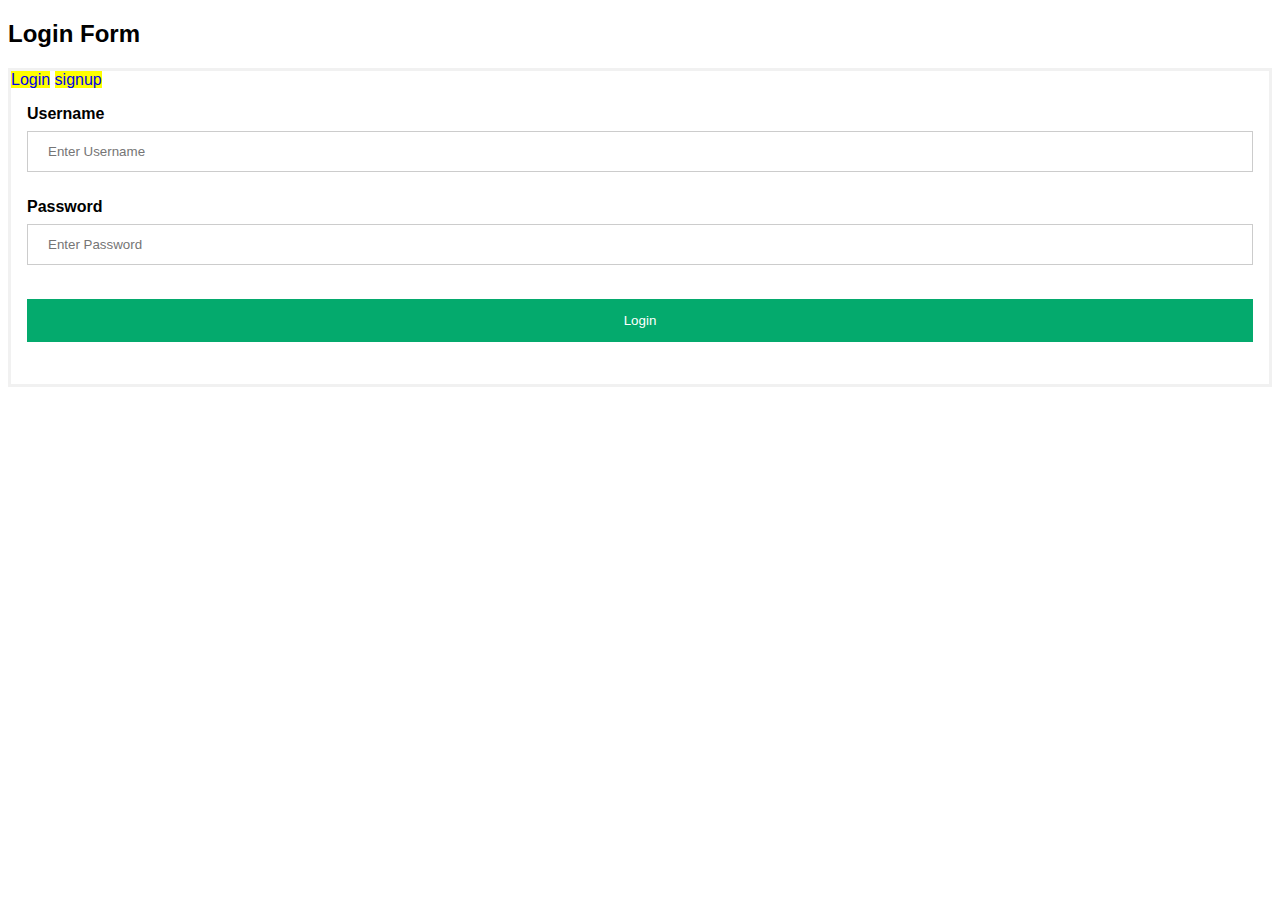
<file: index.html>
<!DOCTYPE html>
<html>
    <head>
        <title>
            Day3
        </title>
        <link rel="stylesheet" href="style.css">
    </head>
    
    <body>

      
<h2>Login Form</h2>

<form >
  <div>
      <a  class="anchor" href="./index.html">Login</a>
      <a class="anchor" href="./signup.html"> signup</a>
  </div>
  <div class="container">
    <label for="uname"><b>Username</b></label>
    <input type="text" placeholder="Enter Username" name="uname" required><br /><br/>

    <label for="psw"><b>Password</b></label>
    <input type="password" placeholder="Enter Password" name="psw" required><br /><br/>
        
    <button type="submit">Login</button><br /><br/>
   </div>

</form>
        
    </body>
</html>
</file>
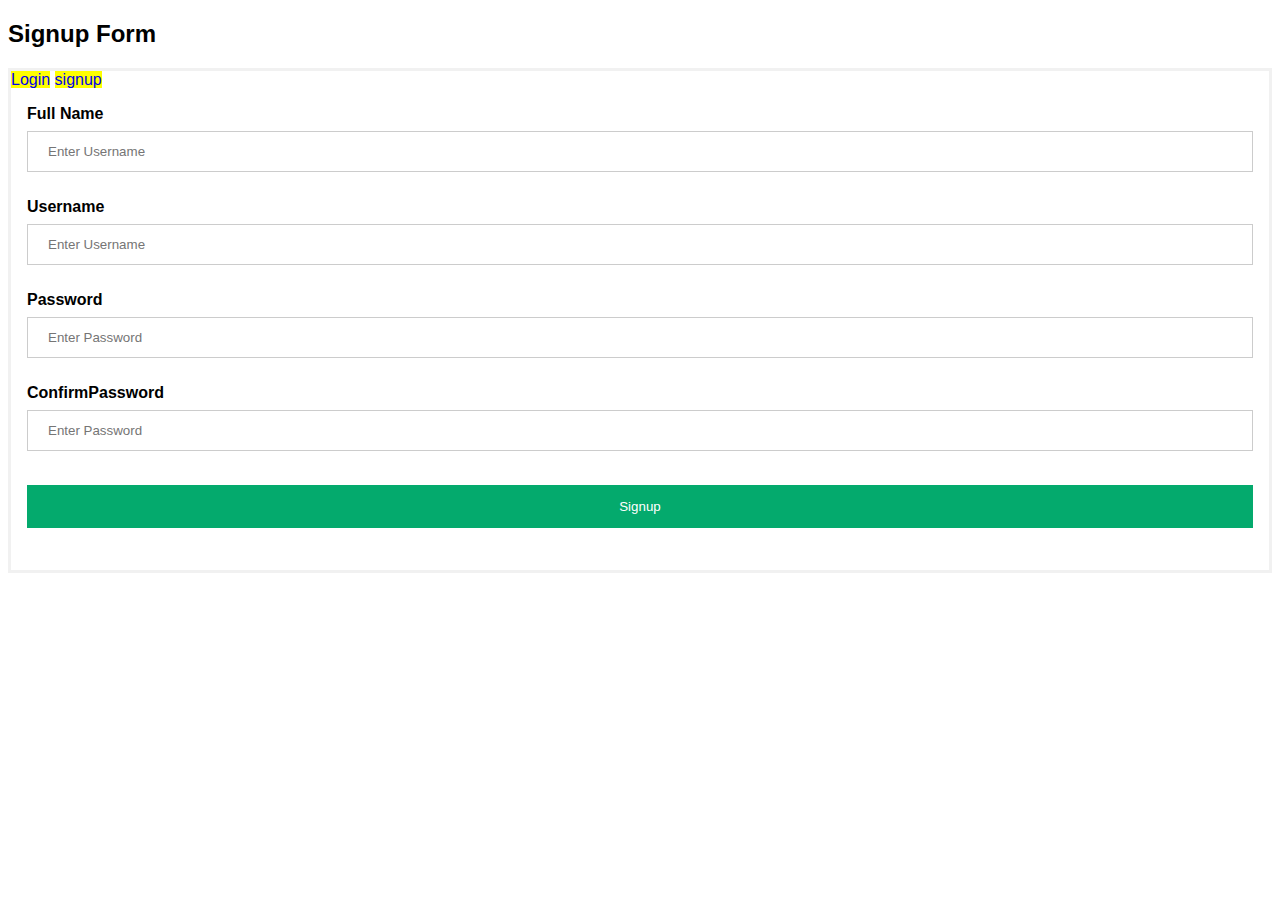
<file: signup.html>
<!DOCTYPE html>
<html>
    <head>
        <title>
            Day3
        </title>
        <link rel="stylesheet" href="style.css">
    </head>
    
    <body>

      
<h2>Signup Form</h2>

<form >
    <div>
        <a class="anchor" href="./index.html">Login</a>
        <a class="anchor" href="./signup.html"> signup</a>
    </div>
  <div class="container">
    <label for="uname"><b>Full Name</b></label>
    <input type="text" placeholder="Enter Username" name="uname" required><br /><br/>
    <label for="uname"><b>Username</b></label>
    <input type="text" placeholder="Enter Username" name="uname" required><br /><br/>


    <label for="psw"><b>Password</b></label>
    <input type="password" placeholder="Enter Password" name="psw" required><br /><br/>
    <label for="psw"><b>ConfirmPassword</b></label>
    <input type="password" placeholder="Enter Password" name="psw" required><br /><br/>
        
    <button type="submit">Signup</button><br /><br/>
   </div>
   
</form>
        
    </body>
</html>
</file>
<file: style.css>
body {font-family: Arial, Helvetica, sans-serif;}
form {border: 3px solid #f1f1f1;}

input[type=text], input[type=password] {
  width: 100%;
  padding: 12px 20px;
  margin: 8px 0;
  display: inline-block;
  border: 1px solid #ccc;
  box-sizing: border-box;
}

button {
  background-color: #04AA6D;
  color: white;
  padding: 14px 20px;
  margin: 8px 0;
  border: none;
  cursor: pointer;
  width: 100%;
}

button:hover {
  opacity: 0.8;
}

.cancelbtn {
  width: auto;
  padding: 10px 18px;
  background-color: #f44336;
}


.anchor{
    text-decoration: none;
    background-color: yellow;
}
.container {
  padding: 16px;
}

span.psw {
  float: right;
  padding-top: 16px;
}
</file>
